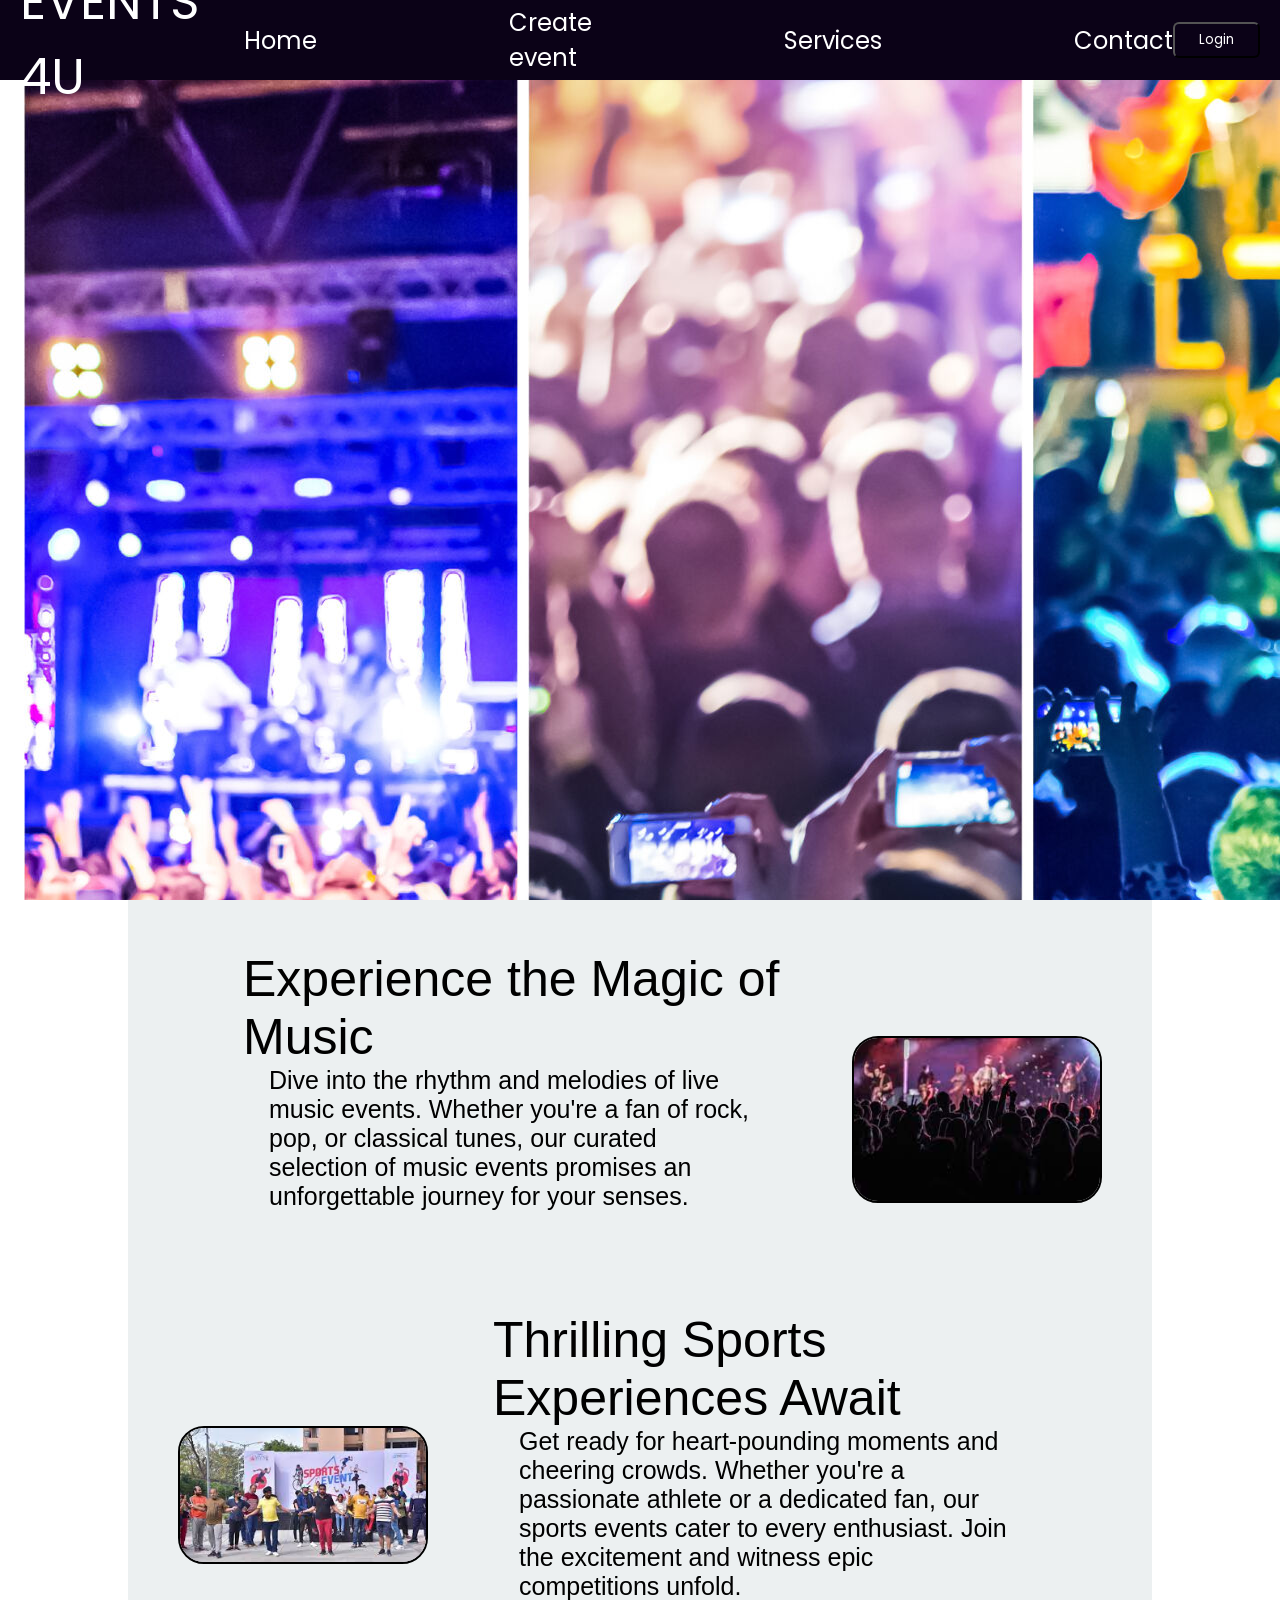
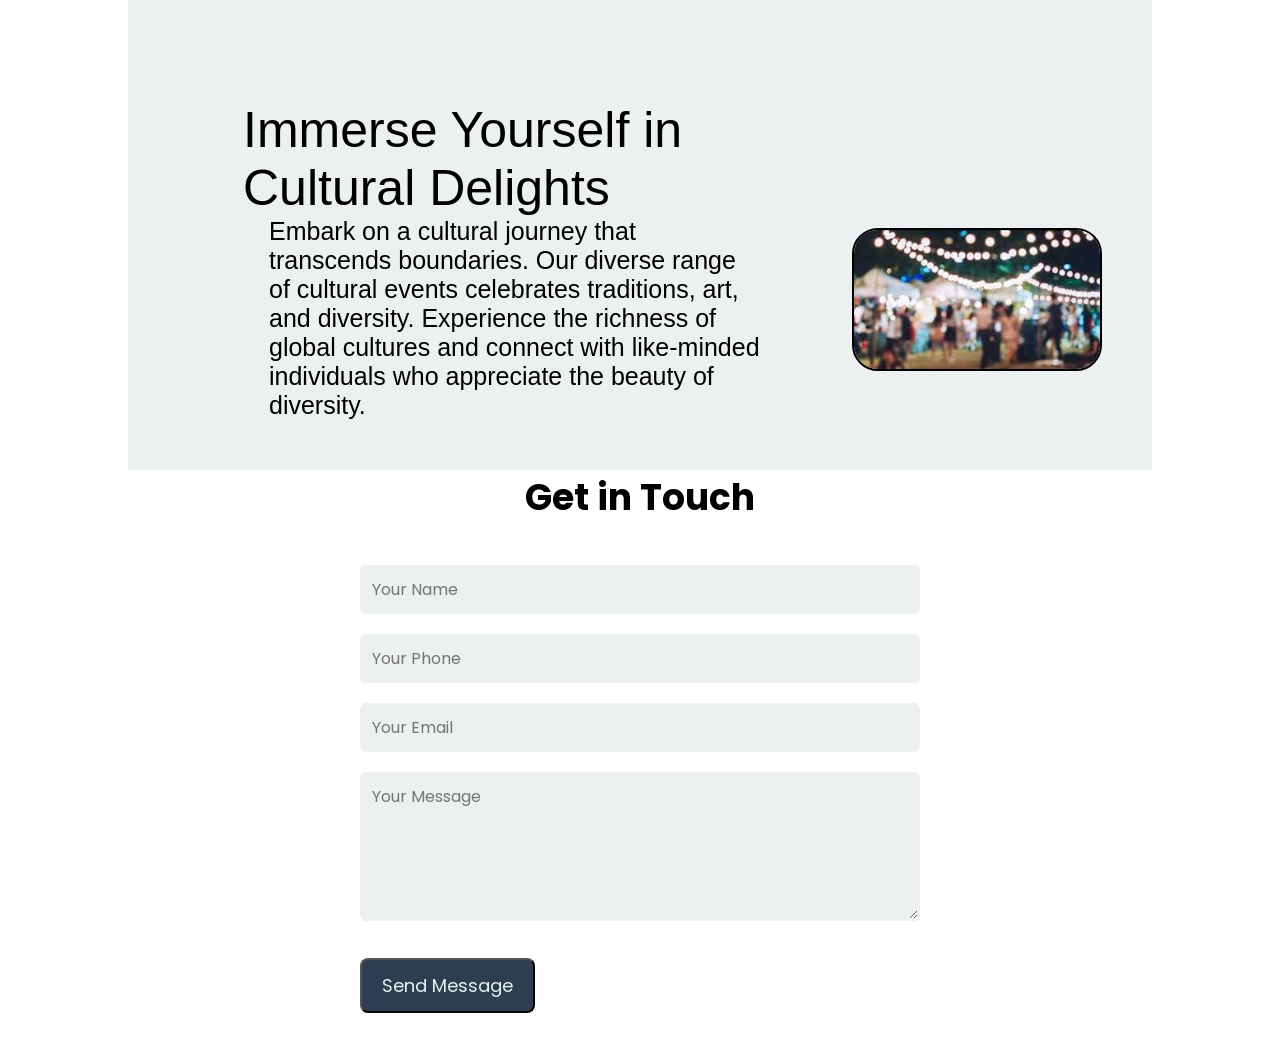
<file: index.html>
<!DOCTYPE html>
<html lang="en">
  <head>
    <meta charset="UTF-8" />
    <meta http-equiv="X-UA-Compatible" content="IE=edge" />
    <meta name="viewport" content="width=device-width, initial-scale=1.0" />
    <title>EVENTS 4U</title>
    <link rel="stylesheet" href="style.css" />
    <link rel="stylesheet" href="https://unicons.iconscout.com/release/v4.0.0/css/line.css" />
  </head>
  <body>
    <!-- Header -->
    <header class="header">
      <nav class="nav">
        <a href="#" class="nav_logo">EVENTS 4U</a>

        <ul class="nav_items">
          <li class="nav_item">
            <a href="#" class="nav_link">Home</a>
            <a href="create-event .html" id="create-event" class="nav_link">Create event</a>
            <a href="#" class="nav_link">Services</a>
            <a href="#contact" class="nav_link">Contact</a>
          </li>
        </ul>

        <button class="button" id="form-open">Login</button>
      </nav>
    </header>

    <!-- Home -->
    <section class="home">
      <div class="form_container">
        <i class="uil uil-times form_close"></i>
        
        <!-- Login From -->
        <div class="form login_form">
          <form action="process.php" method="POST">
            <h2>Login</h2>

            <div class="input_box">
              <input type="email" name="email" placeholder="Enter your email" required />
              <i class="uil uil-envelope-alt email"></i>
            </div>
            <div class="input_box">
              <input type="password" name="password" placeholder="Enter your password" required />
              <i class="uil uil-lock password"></i>
              <i class="uil uil-eye-slash pw_hide"></i>
            </div>

            <div class="option_field">
              <span class="checkbox">
                <input type="checkbox" id="check" />
                <label for="check">Remember me</label>
              </span>
              <a href="#" class="forgot_pw">Forgot password?</a>
            </div>

            <button type="submit" name="login">Login Now</button>
            <div class="login_signup">Don't have an account? <a href="#" id="signup">Signup</a></div>
          </form>
        </div>

        <!-- Signup From -->
        <div class="form signup_form">
          <form action="process.php" method="POST">
            <h2>Signup</h2>

            <div class="input_box">
              <input type="email" name="email" placeholder="Enter your email" required />
              <i class="uil uil-envelope-alt email"></i>
            </div>
            <div class="input_box">
              <input type="password" name="password" placeholder="Create password" required />
              <i class="uil uil-lock password"></i>
              <i class="uil uil-eye-slash pw_hide"></i>
            </div>
            <div class="input_box">
              <input type="password" name="confirm_password" placeholder="Confirm password" required />
              <i class="uil uil-lock password"></i>
              <i class="uil uil-eye-slash pw_hide"></i>
            </div>

            <button type="submit" name="signup">Signup Now</button>

            <div class="login_signup">Already have an account? <a href="#" id="login">Login</a></div>
          </form>
        </div>
      </div>
    </section>

   

  <section class="section section-top">
      <div class="paras">
          <p class="sectiontag">Experience the Magic of Music</p>
          <p class="sectionsubtag text-small">Dive into the rhythm and melodies of live music events. Whether you're a fan of rock, pop, or classical tunes, our curated selection of music events promises an unforgettable journey for your senses.</p>
      </div>
      <div class="thumbnail">
          <img src="music.jpeg" alt="music_event" class="imgfluid">
      </div>
  </section>

  <section class="section section-middle">
      <div class="paras">
          <p class="sectiontag">Thrilling Sports Experiences Await</p>
          <p class="sectionsubtag text-small">Get ready for heart-pounding moments and cheering crowds. Whether you're a passionate athlete or a dedicated fan, our sports events cater to every enthusiast. Join the excitement and witness epic competitions unfold.</p>
      </div>
      <div class="thumbnail">
          <img src="sport.jpeg" alt="sports_event" class="imgfluid">
      </div>
  </section>
  <section class="section section-bottom">
      <div class="paras">
          <p class="sectiontag">Immerse Yourself in Cultural Delights</p>
          <p class="sectionsubtag text-small">Embark on a cultural journey that transcends boundaries. Our diverse range of cultural events celebrates traditions, art, and diversity. Experience the richness of global cultures and connect with like-minded individuals who appreciate the beauty of diversity.</p>
      </div>
      <div class="thumbnail">
          <img src="cutural.jpeg" alt="cultural_event" class="imgfluid">
      </div>
  </section>

  <section id="contact">
      <div class="contact-container">
          <h1 class="text-center">Get in Touch</h1>
          <div class="form">
              <input type="text" class="form-input" name="name" id="name" placeholder="Your Name">
              <input type="tel" class="form-input" name="phone" id="phone" placeholder="Your Phone">
              <input type="email" class="form-input" name="email" id="email" placeholder="Your Email">
              <textarea class="form-input" name="message" id="message" cols="30" rows="5" placeholder="Your Message"></textarea>
              <button class="btn-dark">Send Message</button>
          </div>
      </div>
  </section>
  
    <script src="script.js"></script>

    <script>
   // Get the "Create Event" link element
   const createEventLink = document.getElementById("create-event");

// Event listener for the "Create Event" link
createEventLink.addEventListener("click", (e) => {
    e.preventDefault();

    // Open the new HTML page in a new tab
    window.open("create-event .html", "_blank");
});


    
  </script>
  
  
  </body>
</html>
</file>
<file: style.css>
/* Import Google font - Poppins */
@import url("https://fonts.googleapis.com/css2?family=Poppins:wght@200;300;400;500;600;700&display=swap");
* {
  margin: 0;
  padding: 0;
  box-sizing: border-box;
  font-family: "Poppins", sans-serif;
  scroll-behavior: smooth;
}
a {
  text-decoration: none;
}
.header {
  position: fixed;
  height: 80px;
  width: 100%;
  z-index: 100;
  padding: 0 20px;
  background-color: #0b0217;
}
.nav {
  max-width: 2600px;
  width: 100%;
  margin: 0 auto;
}
.nav,
.nav_item {
  display: flex;
  height: 100%;
  align-items: center;
  justify-content: space-between;
  font-size: x-large;
}
.nav_logo,
.nav_link,
.button {
  color: #fff;
  
}
.nav_logo {
  font-size: 50px;
}
.nav_item {
  column-gap: 192px;
}
.nav_link:hover {
  color: #d9d9d9;
}
.button {
  padding: 6px 24px;
  background: transparent;
  border-radius: 6px;
  cursor: pointer;
}
.button:active {
  transform: scale(0.98);
}

/* Home */
.home {
  position: relative;
  height: 900px;
  width: 100%;
  background-image: url("image\ 3.jpg.jpeg");
}

.home::before {
  content: "";
  position: absolute;
  height: 100%;
  width: 100%;
  background-color: rgba(0, 0, 0, 0.6);
  z-index: 100;
  opacity: 0;
  pointer-events: none;
  transition: all 0.5s ease-out;
}
.home.show::before {
  opacity: 1;
  pointer-events: auto;
}
/* From */
.form_container {
  position: fixed;
  max-width: 320px;
  width: 100%;
  top: 50%;
  left: 50%;
  transform: translate(-50%, -50%) scale(1.2);
  z-index: 101;
  background: #fff;
  padding: 25px;
  border-radius: 12px;
  opacity: 0;
  pointer-events: none;
  transition: all 0.4s ease-out;
}
.home.show .form_container {
  opacity: 1;
  pointer-events: auto;
  transform: translate(-50%, -50%) scale(1);
}
.signup_form {
  display: none;
}
.form_container.active .signup_form {
  display: block;
}
.form_container.active .login_form {
  display: none;
}
.form_close {
  position: absolute;
  top: 10px;
  right: 20px;
  color: #0b0217;
  font-size: 22px;
  opacity: 0.7;
  cursor: pointer;
}
.form_container h2 {
  font-size: 22px;
  color: #0b0217;
  text-align: center;
}
.input_box {
  position: relative;
  margin-top: 30px;
  width: 100%;
  height: 40px;
}
.input_box input {
  height: 100%;
  width: 100%;
  border: none;
  outline: none;
  padding: 0 30px;
  color: #333;
  transition: all 0.2s ease;
  border-bottom: 1.5px solid #aaaaaa;
}
.input_box input:focus {
  border-color: #7d2ae8;
}
.input_box i {
  position: absolute;
  top: 50%;
  transform: translateY(-50%);
  font-size: 20px;
  color: #707070;
}
.input_box i.email,
.input_box i.password {
  left: 0;
}
.input_box input:focus ~ i.email,
.input_box input:focus ~ i.password {
  color: #7d2ae8;
}
.input_box i.pw_hide {
  right: 0;
  font-size: 18px;
  cursor: pointer;
}
.option_field {
  margin-top: 14px;
  display: flex;
  align-items: center;
  justify-content: space-between;
}
.form_container a {
  color: #7d2ae8;
  font-size: 12px;
}
.form_container a:hover {
  text-decoration: underline;
}
.checkbox {
  display: flex;
  column-gap: 8px;
  white-space: break-spaces;
}
.checkbox input {
  accent-color: #7d2ae8;
}
.checkbox label {
  font-size: 12px;
  cursor: pointer;
  user-select: none;
  color: #0b0217;
}
.form_container .button {
  background: #7d2ae8;
  margin-top: 30px;
  width: 100%;
  padding: 10px 0;
  border-radius: 10px;
}
.login_signup {
  font-size: 12px;
  text-align: center;
  margin-top: 15px;
}


.box-main{
  display: flex;
  justify-content: center;
  align-items: center;
  color: white;
  font-family: 'Segoe UI', Tahoma, Geneva, Verdana, sans-serif;
  max-width: 100%;
  margin: auto;
  height: 158%;

}
.firsthalf{
  width: 3000px;
  height: 212px;
  display: flex;
  flex-direction: column;
  justify-content: center;
  background-color: #0b0217;
      padding: 21px 3px;
}
.secondhalf{
width: 70%;
}
.secondhalf img{
  width: 70%;
  border: 4px solid white;
  border-radius: 150px;
  display: block;
  margin: auto;
}

.text-big{
font-size: 75px;
font-size: 3em;
  color: #3498DB;
  padding: 0px 24px;
}
.text-small{
font-size: 25px;
padding: 0px 26px;
}
.btn{
  padding: 8px 20px;
  margin: 7px 3px;
  border-radius: 8px;
  background: none;
  color: white;
  cursor: pointer;
  font-size: 20px;
}
.btn-sm{
  padding: 6px 10px;
  vertical-align: middle;
  padding: 8px 20px;
  margin: 7px 3px;
  border-radius: 8px;
  background: none;
  color: black;
  cursor: pointer;
  font-size: 16px;
}


.section-top{
  
  display:flex;
  align-items: center;
  justify-content: space-evenly;
  max-width: 80%;
  margin:auto;
  font-family: 'Roboto Condensed', sans-serif;
  background-color: #ECF0F1; 
  padding: 50px;
}
.paras{
  padding: 0 65px;
}

.section-middle{
 
  display:flex;
  flex-direction: row-reverse;
  align-items: center;
  justify-content: space-evenly;
  max-width: 80%;
  margin:auto;
  background-color: #ECF0F1; 
  padding: 50px;
}
.section-bottom{
 
  display:flex;
  align-items: center;
  justify-content: space-evenly;
  max-width: 80%;
  margin:auto;
  background-color: #ECF0F1; 
  padding: 50px;
}
.sectionsubtag{
  font-family: 'Segoe UI', Tahoma, Geneva, Verdana, sans-serif;
}
.sectiontag{
  font-size: 50px;
  font-family: 'Segoe UI', Tahoma, Geneva, Verdana, sans-serif;
}

.thumbnail img{
  width: 250px;
  border:2px solid black;
  border-radius: 26px;
  margin-top: 85px;

}
.contact{
  background-color: #34495E; 
  color: #ECF0F1; 
  padding: 80px 0;
}
.contact-container {
  max-width: 800px;
  margin: 0 auto;
}

.text-center{
  text-align: center;
  font-size: 36px;
  margin-bottom: 30px;}

.form{
  max-width: 70%;
  margin: 24px auto;
}

.form-input{
  margin: 10px 0;
  padding: 10px;
  width: 100%;
  font-size: 16px;
  border: 2px solid #ECF0F1; 
  border-radius: 6px;
  color: #2C3E50; 
  background-color: #ECF0F1; 
}

.btn-dark{
  padding: 12px 20px;
  margin: 20px 0;
  border-radius: 8px;
  background-color: #2C3E50; 
  color: #ECF0F1; 
  cursor: pointer;
  font-size: 18px;
  transition: background-color 0.3s ease;
}
.btn-dark:hover{
  background-color: #34495E; 
}
</file>
